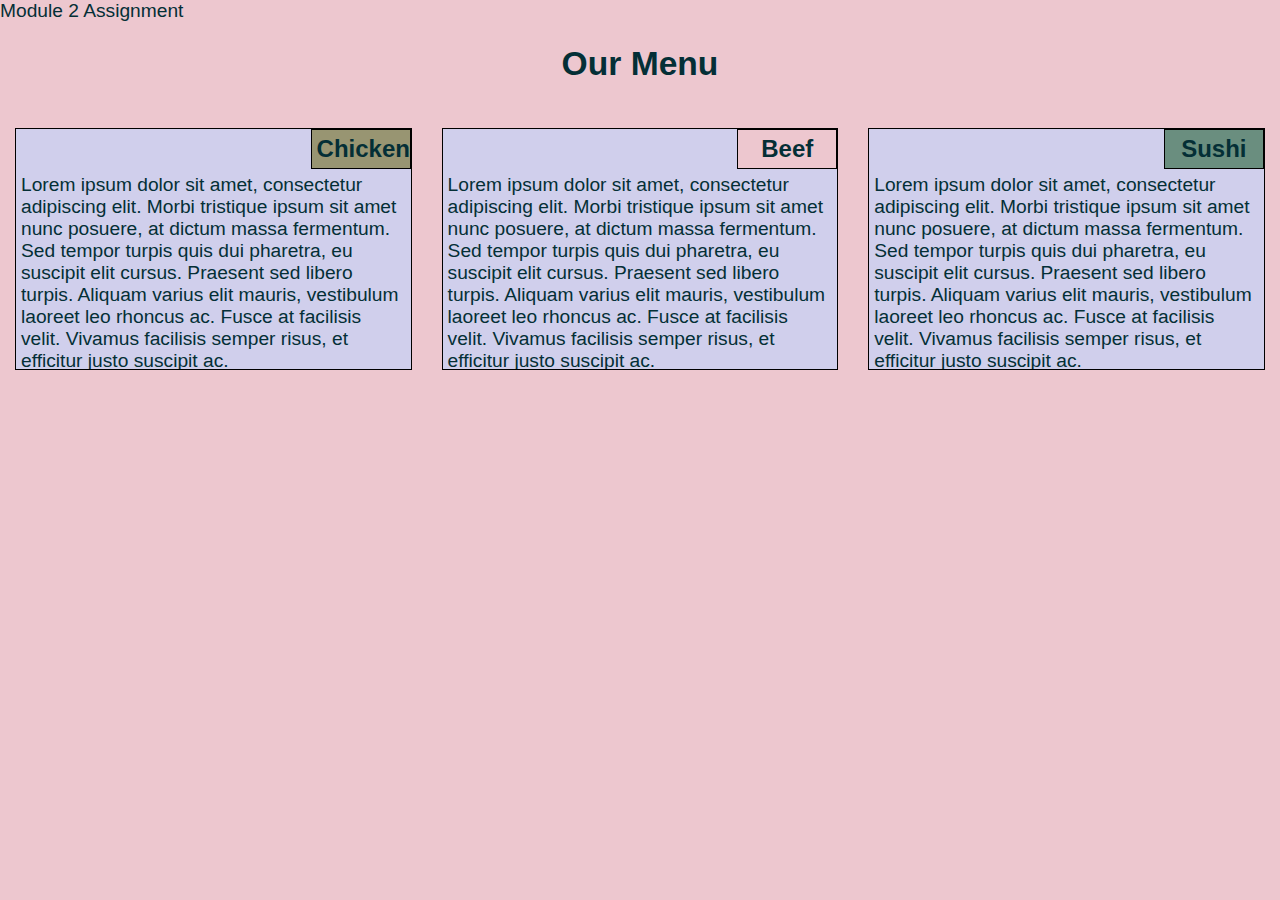
<file: index.html>
<!doctype html>
<html>
    <head>
        <meta charset="utf-8"
        <title> Module 2 Assignment</title>
        <link rel="stylesheet" href="m2css.css">
    </head>
    <body>

<h1> Our Menu </h1>

<section class="column-lg-4 colmn-md-6 colmn-sm-12">
    <div>
        <p class="s1">Chicken</p>
        <p class="content">
         Lorem ipsum dolor sit amet, consectetur adipiscing elit. Morbi tristique ipsum sit amet nunc posuere, at dictum massa fermentum. Sed tempor turpis quis dui pharetra, eu suscipit elit cursus. Praesent sed libero turpis. Aliquam varius elit mauris, vestibulum laoreet leo rhoncus ac. Fusce at facilisis velit. Vivamus facilisis semper risus, et efficitur justo suscipit ac.
        </p>
    </div>
</section>
<section class="column-lg-4 colmn-md-6 colmn-sm-12">
    <div>
        <p class="s2">Beef</p>
        <p class="content">Lorem ipsum dolor sit amet, consectetur adipiscing elit. Morbi tristique ipsum sit amet nunc posuere, at dictum massa fermentum. Sed tempor turpis quis dui pharetra, eu suscipit elit cursus. Praesent sed libero turpis. Aliquam varius elit mauris, vestibulum laoreet leo rhoncus ac. Fusce at facilisis velit. Vivamus facilisis semper risus, et efficitur justo suscipit ac.</p>
    </div>
</section>
<section class="column-lg-4 colmn-md-12 colmn-sm-12">
<div>
    <p class="s3">Sushi</p>
        <p class="content">Lorem ipsum dolor sit amet, consectetur adipiscing elit. Morbi tristique ipsum sit amet nunc posuere, at dictum massa fermentum. Sed tempor turpis quis dui pharetra, eu suscipit elit cursus. Praesent sed libero turpis. Aliquam varius elit mauris, vestibulum laoreet leo rhoncus ac. Fusce at facilisis velit. Vivamus facilisis semper risus, et efficitur justo suscipit ac.</p>
</div>










    </body>
</html>
</file>
<file: m2css.css>
/* Styling for Full Document */

*{
    box-sizing: border-box;
}


body {
    font-family: Arial, Helvetica, sans-serif;
    color:#042f36;
    background-color: #edc7cf;
    font-size: 120%;
    margin: 0;
    padding: 0;
    

}

/*Styling for H1s */
h1{
    margin-bottom: 30px;
    text-align:center;
    font-weight: bold;
    font-size: 175%;
}

/*Styling for sections */
section {
    position: relative;
    padding: 15px;
    width: 100%;
}

/*Styling for Boxes (divs) */
div {
    position: relative;
    background-color: #d0cfec;
    border: 1px solid #000000;
    width: 100%;
    margin-left: auto;
    margin-right: auto;
    margin-bottom: auto;
}

/*Styling for Chicken */
.s1 {
    float: right;
    width: 100px;
    padding: 5px;
    margin: 0px;
    border: 1px solid #000000;
    text-align: center;
    font-size: 125%;
    font-weight: bold;
    background-color: #989572;
    color:#042f36;
    
}

/*Styling for Beef */
.s2 {
    float: right;
    color:#042f36;
    width: 100px;
    padding: 5px;
    margin: 0px;
    border: 1px solid #000000;
    text-align: center;
    font-size: 125%;
    font-weight: bold;
    background-color: #edc7cf;
    
}

/*Styling for Sushi */
.s3 {
    float: right;
    color:#042f36;
    width: 100px;
    padding: 5px;
    margin: 0px;
    border: 1px solid #000000;
    text-align: center;
    font-size: 125%;
    font-weight: bold;
    background-color: #6a8e7f;
    
}

/*Styling for content inside boxes*/
.content {
    padding: 5px;
    border: none;
    background-color: #d0cfec;
    font-family: Helvetica;
    color:#042f36;
    margin: 0px;
    height: 200px;
    overflow: auto;
clear: right;
}

/*Styling for Row*/
.row {
    width: 90%;
}

/*desktop version*/
@media (min-width: 992px){
    .column-lg-4 {
        float: left;
        width: 33.33%;
    }
}
/*tablet version*/
@media (min-width: 768px) and (max-width: 991px){
    .colmn-md-6 {
        float: left;
        width: 50%;
        margin-left: auto;
        margin-right: auto;
    }
    .colmn-md-12 {
        float: left;
        width: 100%;
        margin-left: auto;
        margin-right: auto;
    }
}
/*mobile version*/
@media (max-width: 767px){
    .colmn-sm-12 {
        float: left;
        width: 100%;
    }
}
</style>*/
</file>
